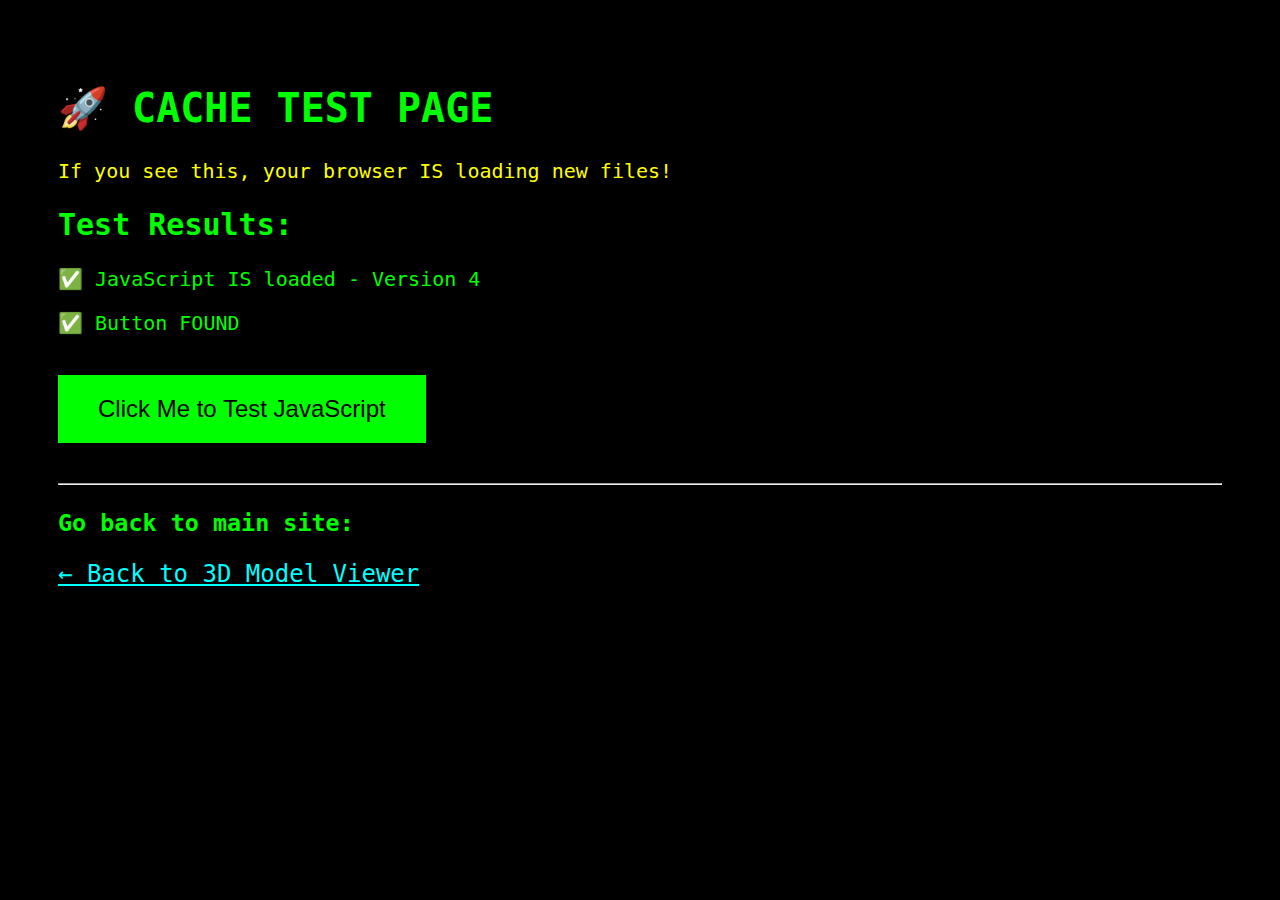
<file: test.html>
<!DOCTYPE html>
<html>
<head>
    <title>CACHE TEST - Should see Version 4</title>
    <style>
        body {
            background: #000;
            color: #0f0;
            font-family: monospace;
            padding: 50px;
            font-size: 20px;
        }
        .status { color: #ff0; }
        button {
            background: #0f0;
            color: #000;
            padding: 20px 40px;
            font-size: 24px;
            border: none;
            cursor: pointer;
            margin: 20px 0;
        }
        button:hover {
            background: #ff0;
        }
    </style>
</head>
<body>
    <h1>🚀 CACHE TEST PAGE</h1>
    <p class="status">If you see this, your browser IS loading new files!</p>

    <h2>Test Results:</h2>
    <p id="jsVersion">❌ JavaScript NOT loaded</p>
    <p id="buttonTest">❌ Button NOT found</p>

    <button id="testBtn">Click Me to Test JavaScript</button>
    <p id="clickResult"></p>

    <hr>
    <h3>Go back to main site:</h3>
    <a href="/" style="color: #0ff; font-size: 24px;">← Back to 3D Model Viewer</a>

    <script>
        console.log('🚀 TEST PAGE: JavaScript is loading!');
        document.getElementById('jsVersion').textContent = '✅ JavaScript IS loaded - Version 4';
        document.getElementById('jsVersion').style.color = '#0f0';

        const btn = document.getElementById('testBtn');
        if (btn) {
            document.getElementById('buttonTest').textContent = '✅ Button FOUND';
            document.getElementById('buttonTest').style.color = '#0f0';

            btn.addEventListener('click', function() {
                document.getElementById('clickResult').textContent = '✅ CLICK WORKS! JavaScript is functioning correctly!';
                document.getElementById('clickResult').style.color = '#0f0';
                document.getElementById('clickResult').style.fontSize = '24px';
                console.log('✅ Button click working!');
            });
        }
    </script>
</body>
</html>
</file>
